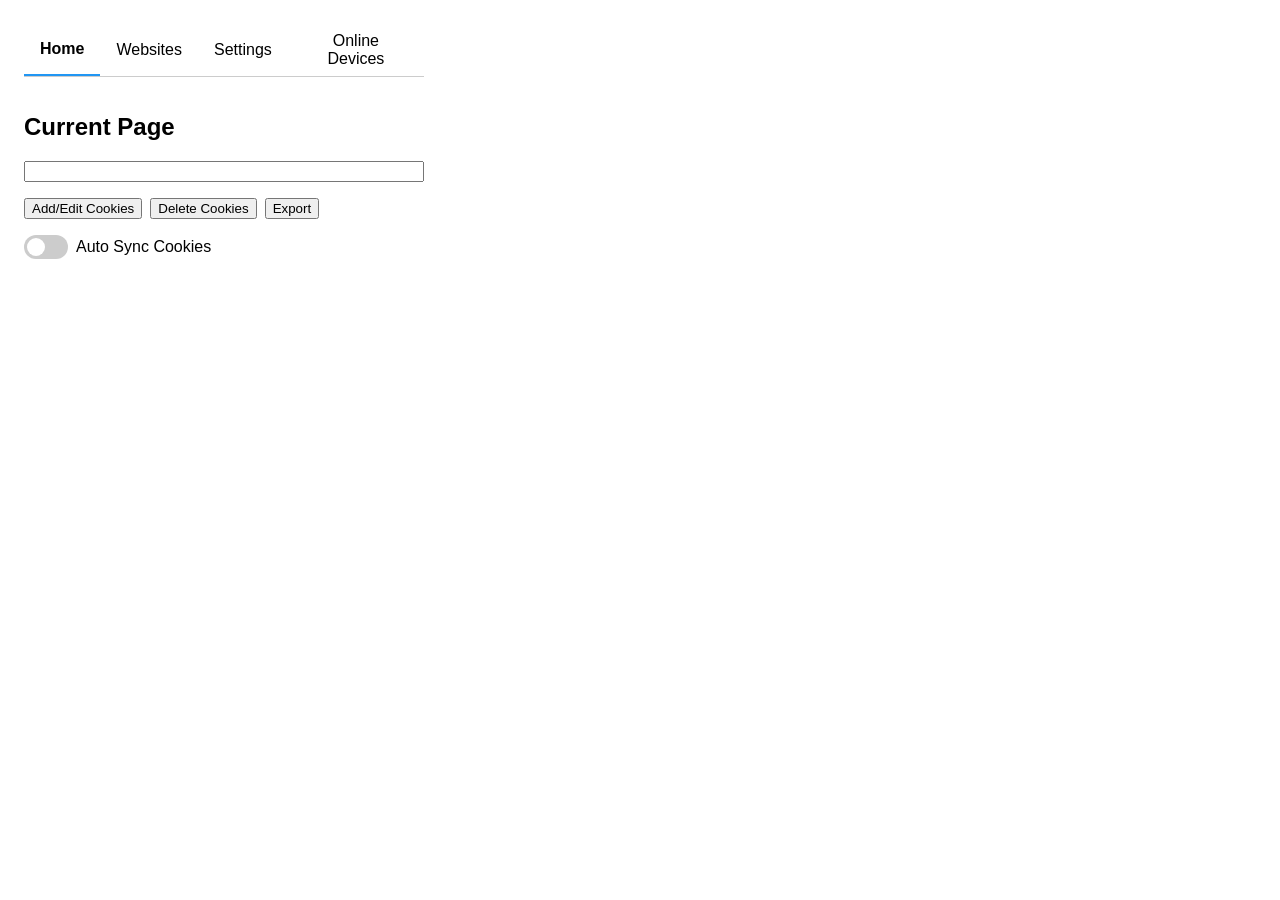
<file: html/index.html>
<!DOCTYPE html>
<html>
<head>
    <meta charset="UTF-8">
    <title>Biscit</title>
    <link rel="stylesheet" type="text/css" href="../css/main.css">
</head>
<body>
    <div class="tab-bar">
        <button class="tab-link active" data-tab="home" title="Actions for the current page">Home</button>
        <button class="tab-link" data-tab="websites" title="See the full list of managed websites">Websites</button>
        <button class="tab-link" data-tab="settings" title="Configure extension settings">Settings</button>
        <button class="tab-link" data-tab="devices" title="See a list of connected devices">Online Devices</button>
    </div>

    <div id="home" class="tab-content active">
        <h2>Current Page</h2>
        <input type="text" id="current-url" readonly>

        <div class="action-buttons">
            <button id="home-add-cookies" title="Add/Edit cookies for this page">Add/Edit Cookies</button>
            <button id="home-delete-cookies" title="Delete all cookies for this page">Delete Cookies</button>
            <button id="home-export-cookies" title="Export cookies as a JSON file">Export</button>
        </div>

        <!-- User-facing Toggle -->
        <div id="user-sync-control" class="sync-control">
            <label class="switch" title="Auto Sync Cookies: Automatically receive latest cookies shared by admin for this site.">
                <input type="checkbox" id="home-auto-sync-toggle">
                <span class="slider"></span>
            </label>
            <label for="home-auto-sync-toggle">Auto Sync Cookies</label>
        </div>

        <!-- Admin-facing Toggle -->
        <div id="admin-push-control" class="sync-control admin-only" style="display: none;">
            <label class="switch" title="Auto Push Cookies: Auto share and update cookies to all users for this site.">
                <input type="checkbox" id="home-auto-push-toggle">
                <span class="slider"></span>
            </label>
            <label for="home-auto-push-toggle">Auto Push Cookies</label>
        </div>
    </div>

    <div id="websites" class="tab-content">
        <div class="toolbar">
            <input type="text" id="search-bar" placeholder="Filter websites...">
            <button id="add-site-button" class="admin-only" style="display: none;" title="Add a new website manually">+</button>
        </div>
        <ul id="website-list">
            <!-- Website items will be rendered here by app.js -->
        </ul>
    </div>

    <div id="settings" class="tab-content">
        <h2>Settings</h2>
        <div class="admin-only" style="display: none;">
            <h3>Admin Settings</h3>
            <p>Change Admin Password:</p>
            <input type="password" id="new-password" placeholder="New Password">
            <button id="change-password-button">Save Password</button>
            <hr>
            <h3>External Sync Settings</h3>
            <div class="sync-control">
                <label class="switch" title="If checked, the extension will fetch master data from the URL below on startup.">
                    <input type="checkbox" id="remote-sync-enabled">
                    <span class="slider"></span>
                </label>
                <label for="remote-sync-enabled">Enable Remote Sync</label>
            </div>
            <input type="url" id="remote-sync-url" placeholder="https://your-server.com/path/biscit_sync.json">
            <button id="save-remote-sync-button" title="Save the remote sync URL and setting">Save Sync Settings</button>
            <button id="export-sync-file-button" title="Export all websites and master cookies to a file you can upload to your server">Export Sync File</button>
            <hr>
            <button id="logout-button" title="Log out of the admin session">Logout</button>
        </div>
        <div class="user-settings">
             <p>To access admin settings, please log in via the extension's options page.</p>
        </div>
    </div>

    <div id="devices" class="tab-content">
        <!-- Online devices tab content will be added in a later step -->
    </div>

    <script src="../js/app.js"></script>

    <!-- Modal for cookie editor -->
    <div id="cookie-modal" class="modal" style="display: none;">
        <div class="modal-content">
            <span class="close-button">&times;</span>
            <h2>Edit Cookies for <span id="modal-site-name"></span></h2>
            <textarea id="cookie-editor" placeholder="Paste cookies in JSON or Netscape format..."></textarea>
            <button id="save-cookies-button">Save Cookies</button>
        </div>
    </div>
</body>
</html>
</file>
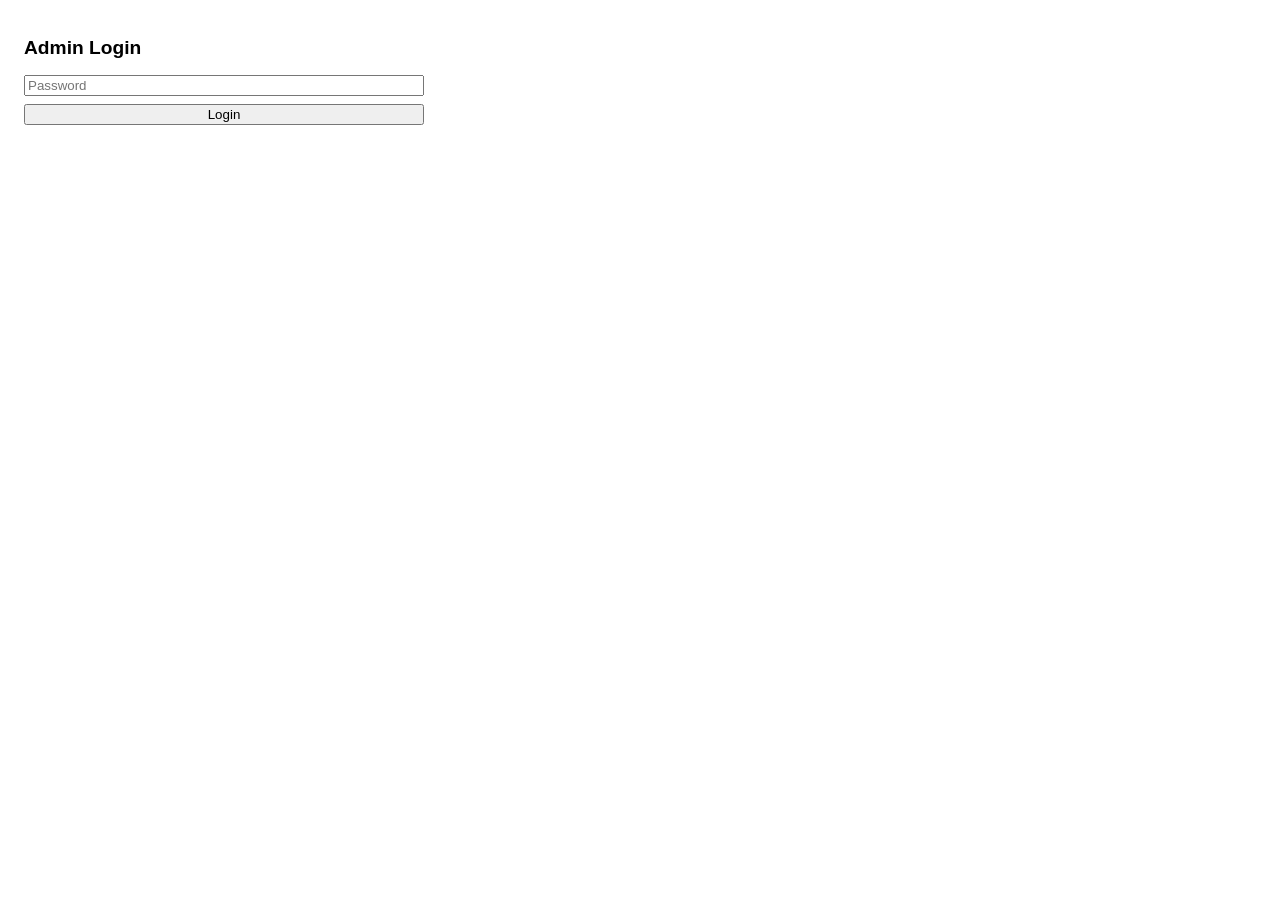
<file: html/options.html>
<!DOCTYPE html>
<html>
<head>
    <meta charset="UTF-8">
    <title>Biscit Admin Login</title>
    <link rel="stylesheet" type="text/css" href="../css/main.css">
</head>
<body>
    <h1>Admin Login</h1>
    <div id="login-container">
        <input type="password" id="admin-password-input" placeholder="Password">
        <button id="admin-login-button">Login</button>
        <p id="login-message"></p>
    </div>
    <script src="../js/options.js"></script>
</body>
</html>
</file>
<file: css/main.css>
/* Main stylesheet for the Biscit extension */
body {
    font-family: sans-serif;
    padding: 1em;
    width: 400px;
}

h1 {
    font-size: 1.2em;
}

#login-container {
    display: flex;
    flex-direction: column;
    gap: 0.5em;
    margin-top: 1em;
}

/* Tab Bar styles */
.tab-bar {
    display: flex;
    border-bottom: 1px solid #ccc;
}
.tab-link {
    padding: 0.5em 1em;
    border: none;
    background: none;
    cursor: pointer;
    font-size: 1em;
}
.tab-link.active {
    border-bottom: 2px solid #2196F3;
    font-weight: bold;
}
.tab-content {
    display: none;
    padding: 1em 0;
}
.tab-content.active {
    display: block;
}

/* Modal styles */
.modal {
    display: none; /* Hidden by default */
    position: fixed;
    z-index: 100;
    left: 0;
    top: 0;
    width: 100%;
    height: 100%;
    overflow: auto;
    background-color: rgba(0,0,0,0.4);
}

.modal-content {
    background-color: #fefefe;
    margin: 10% auto;
    padding: 20px;
    border: 1px solid #888;
    width: 90%;
    max-width: 500px;
}

.close-button {
    color: #aaa;
    float: right;
    font-size: 28px;
    font-weight: bold;
    cursor: pointer;
}

#cookie-editor {
    width: 100%;
    min-height: 150px;
    box-sizing: border-box;
    margin: 1em 0;
}

.action-buttons {
    display: flex;
    gap: 0.5em;
    margin: 1em 0;
    flex-wrap: wrap;
}

.sync-control {
    display: flex;
    align-items: center;
    gap: 0.5em;
    margin-top: 1em;
}

#current-url {
    width: 100%;
    box-sizing: border-box;
}

/* Basic Toggle Switch styles */
.switch {
  position: relative;
  display: inline-block;
  width: 44px;
  height: 24px;
}
.switch input {
  opacity: 0;
  width: 0;
  height: 0;
}
.slider {
  position: absolute;
  cursor: pointer;
  top: 0;
  left: 0;
  right: 0;
  bottom: 0;
  background-color: #ccc;
  transition: .4s;
  border-radius: 24px;
}
.slider:before {
  position: absolute;
  content: "";
  height: 18px;
  width: 18px;
  left: 3px;
  bottom: 3px;
  background-color: white;
  transition: .4s;
  border-radius: 50%;
}
input:checked + .slider {
  background-color: #2196F3;
}
input:checked + .slider:before {
  transform: translateX(20px);
}
</file>
